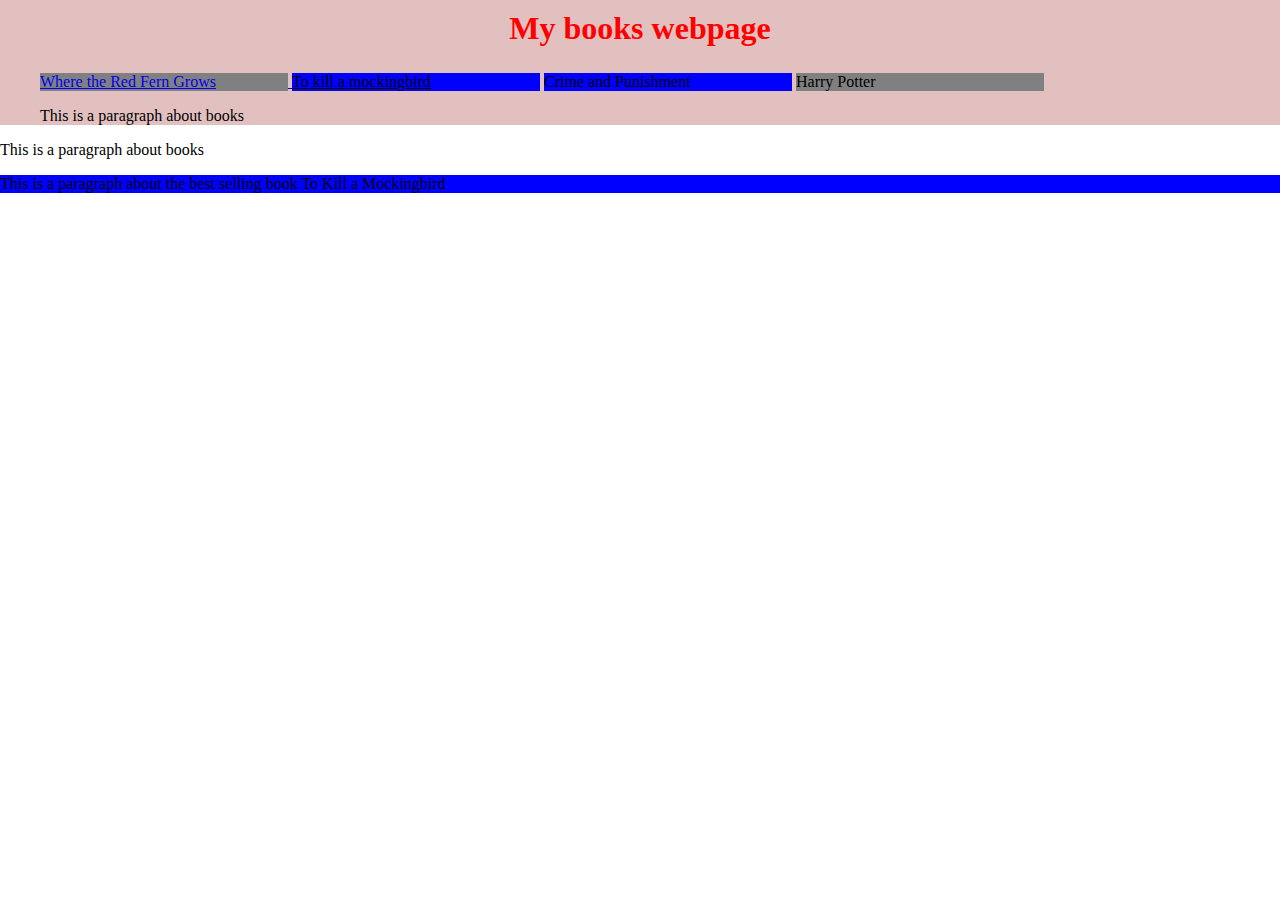
<file: example.html>
<html>
    <head>
        <script></script>
        <!--style/CSS are synonym-->
        <style>
            /*inside the tags is CSS code not HTML code*/
            h1{
                color: red;
                margin: 0px;
                padding: 10px;
                text-align: center;
            }

           .bestsellers {
                    background:blue 
                }
                .favorites{
                    text-decoration: underline;
                }
                .menu{
                    background: #e2c0c0 /* #ffffff = white */
                }
                body{
                    margin: 0px;
                }

                /* :hover is callex a psuedoclass*/
                li:hover{
                    background: red;
                }
                li{
                    background: gray;
                    display: inline-block;
                    width: 20%
                }
        </style>
    </head>
    <body>
        <!--HTML content of the webpage, not formatting/styling-->
        <!--h is for header-->
        <div class="menu">
        <h1>My books webpage</h1>
        <!--ol=ordered list-->
        <ul>
            <!--li=list item-->
            <li> <a href="wheretheredferngrows.html"> Where the Red Fern Grows</li> </a>
            <li class="bestsellers favorites"> To kill a mockingbird</li>
            <li class=bestsellers> Crime and Punishment</li>
            <li>Harry Potter</li>
        <p>This is a paragraph about books</p>
        </ul>
    </div>
    <div class="content">
        <p>This is a paragraph about books</p>
        <!--2 special tags: div, span-->
        <p class=bestsellers> This is a paragraph about the best selling book <span class =bestsellers>To Kill a Mockingbird</span></p>
        <!--block elements (like a paragraph)vs inline elements-->
        </div>
    </body>
</html>
</file>
